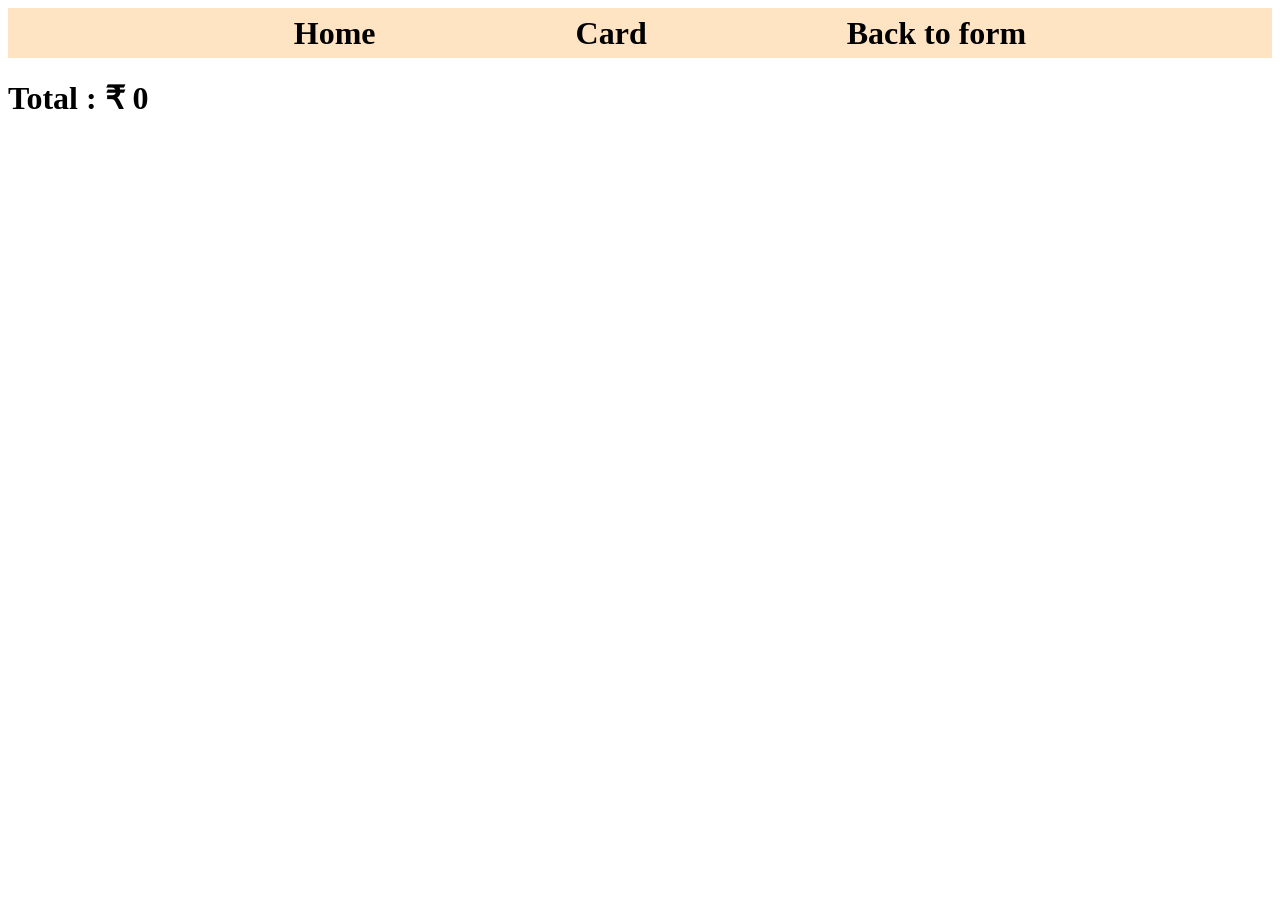
<file: Addtocard.html>
<!DOCTYPE html>
<html lang="en">
<head>
  <meta charset="UTF-8">
  <meta name="viewport" content="width=device-width, initial-scale=1.0">
  <title>Cart</title>
  <style>

.navbar{
    display: flex;
    background-color: bisque;
    height: 50px;
    width: 100%;
    justify-content: space-around;
}
.options{
    display: flex;
    align-items: center;
    justify-content: center;
    
}

.options li{
    list-style: none;
    padding: 0px 100px;
    
}

.options li a{
    text-decoration: none;
    color: black;
    font-size: 1rem;
    font-weight: 600;
    transition: 0.5s ease;
    font-size: 2rem;
    font-weight: 600;

}

.options li a:hover{
    color: red;
}

#container{
    display: grid;
    grid-template-columns: repeat(2,1fr);
}

  #container div{
    width: 400px;
    border: 2px solid black;
    padding: 10px;
    margin: 10px;
    text-align: center;
    align-items: center; 
    }
img { 
    height: 150px; 
    width: 120px; 
}

button{
      height: 40px;
      width: 90px;
      color: aliceblue;
      font-size: 20px;
      background-color: rgb(107, 152, 152);
}


  </style>
</head>
<body>
    <div class="navbar">
        <ul class="options">
           <li> <a href="index.html">Home </a></li>
            <li><a href="Addtocard.html">Card</a></li>
            <li><a href="form.html">Back to form</a></li>
        </ul>
        
    </div>
   <h1 id="total">Total: ₹0</h1>
  <div id="container"></div>
</body>
<script>
let cart = JSON.parse(localStorage.getItem("cart")) || [];

function createproduct(items, index) {
    let card = document.createElement("div");

    let Image = document.createElement("img");
    Image.src = items.image;

    let ProductName = document.createElement("h2");
    ProductName.innerText = items.ProductName;

    let description = document.createElement("p");
    description.innerText = items.description;

    let price = document.createElement("p");
    price.innerText = "₹" + items.price;

    let removeBtn = document.createElement("button");
    removeBtn.innerText = "Remove";

removeBtn.addEventListener("click", function () {

    cart.splice(index, 1);
    localStorage.setItem("cart", JSON.stringify(cart));
    renderCart();

});
    card.append(Image, ProductName, description, price, removeBtn);

    document.getElementById("container").append(card);

}

function renderCart() {
    document.getElementById("container").innerHTML = "";
    let total = 0;
    
                                                            
    for (let i = 0; i < cart.length; i++) {
        total = total + (Number(cart[i].price));
        createproduct(cart[i], i);
  }
  document.getElementById("total").innerText ="Total : ₹ " + total;
}

renderCart();
</script>
</file>
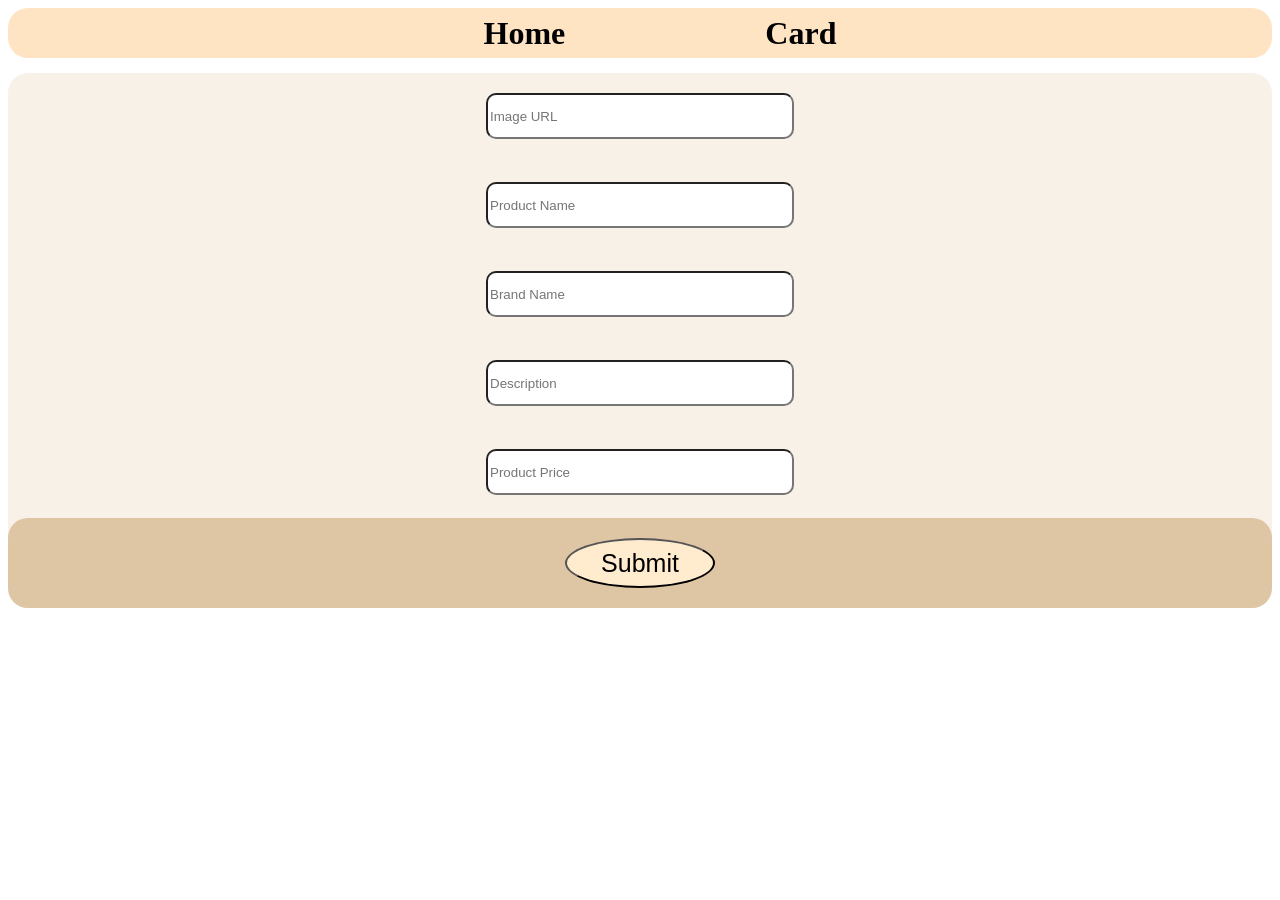
<file: form.html>
<!DOCTYPE html>
<html lang="en">
<head>
    <meta charset="UTF-8">
    <meta name="viewport" content="width=device-width, initial-scale=1.0">
    <title>Form</title>
</head>
<style>
    .form{
    background-color: #F7F1E8;
    border-radius: 20px;
    width: 100%;
    text-align: center;
    margin-top: 15px;
    font-size: 20px;
    margin-bottom: 20px;
    }

    input {
    margin-top: 20px;
    height: 40px;
    width: 300px;
    border-radius: 10px;
}

.button button{
    height: 50px;
    width: 150px;
    border-radius: 50%;
    background-color: blanchedalmond;
}

.navbar{
    display: flex;
    background-color: bisque;
    height: 50px;
    width: 100%;
    justify-content: space-around;
}


.options{
    display: flex;
    align-items: center;
    justify-content: center;
    
}

.options li{
    list-style: none;
    padding: 0px 100px;
    
}

.options li a{
    text-decoration: none;
    color: black;
    font-size: 1rem;
    font-weight: 600;
    transition: 0.5s ease;
    font-size: 2rem;
    font-weight: 600;

}

.options li a:hover{
    color: red;
}

#container {
  display: grid;
  grid-template-columns: repeat(3, 1fr);
  gap: 20px;
 
}

#container img {
  height: 200px;
  width: 150px;
}


#container div {
    background-color: gainsboro;
    border-radius: 20px;
    border: 2px solid black;
    padding: 10px;
    text-align: center;
    margin-top: 20px;
}

div{
    background-color: rgb(222, 197, 164);
    border-radius: 20px;
}

  button{
        background-color: skyblue;
        font-size: 25px;
        margin-bottom: 20px;
        margin-top: 20px;
        height:40px;
        width: 200px;
        border-radius: 25px;
        padding: 0px 15px;

        cursor: pointer;
       }
 
</style>
<body>
    <div class="navbar">
        <ul class="options">
           <li> <a href="index.html">Home </a></li>
            <li><a href="Addtocard.html">Card</a></li>
        </ul>
        
    </div>
    <div class="form">
       <input type="text" id="imageurl" placeholder="Image URL" required><br><br>
    <input type="text" id="productname" placeholder="Product Name" required><br><br>
    <input type="text" id="brandname" placeholder="Brand Name" required><br><br>
    <input type="text" id="description" placeholder="Description" required><br><br>
    <input type="text" id="price" placeholder="Product Price" required><br><br>
    
    <div class="button">

        <button onclick="addProduct()">Submit</button><br>
      
    </div>
  </div>

  <div id="container"></div>
</body>

<script>
    let cart = JSON.parse(localStorage.getItem("cart")) || [];
    let products = JSON.parse(localStorage.getItem("products")) || [];
    function addProduct() {
    let imageUrl = document.getElementById("imageurl").value;
    let productName = document.getElementById("productname").value;
    let brandName = document.getElementById("brandname").value;
    let description = document.getElementById("description").value;
    let price = document.getElementById("price").value;

let product = {
    image: imageUrl,
    ProductName: productName,
    brandName: brandName,
    description: description,
    price: price,
  };
  
  products.push(product);
  localStorage.setItem("products", JSON.stringify(products));
  createProduct(product);
}
function createProduct(items) {
  let card = document.createElement("div");

  let Image = document.createElement("img");
  Image.src = items.image;

  let ProductName = document.createElement("h2");
  ProductName.innerText = items.ProductName;

  let brandName=document.createElement("h2");
  brandName.innerText=items.brandName;

  let description = document.createElement("p");
  description.textContent = items.description;

  let price = document.createElement("p");
  price.innerText = `₹${items.price}`;

  let viewMore = document.createElement("button");
  viewMore.innerText = "VIEW MORE";

  let AddCart = document.createElement("button");
  AddCart.innerText = "Add to Cart";

  viewMore.addEventListener("click", () => {
    localStorage.setItem("selectedProduct", JSON.stringify(items));
    window.location.href = "viewMore.html";
  });

  AddCart.addEventListener("click", () => {
    cart.push(items);
    localStorage.setItem("cart", JSON.stringify(cart));

  });

  card.append(Image, ProductName,brandName, description, price, viewMore, AddCart);
  document.getElementById("container").appendChild(card);
}
window.onload = function() {
  for (let i = 0; i < products.length; i++) {
    createProduct(products[i]);
  }
};
</script>
</html>
</file>
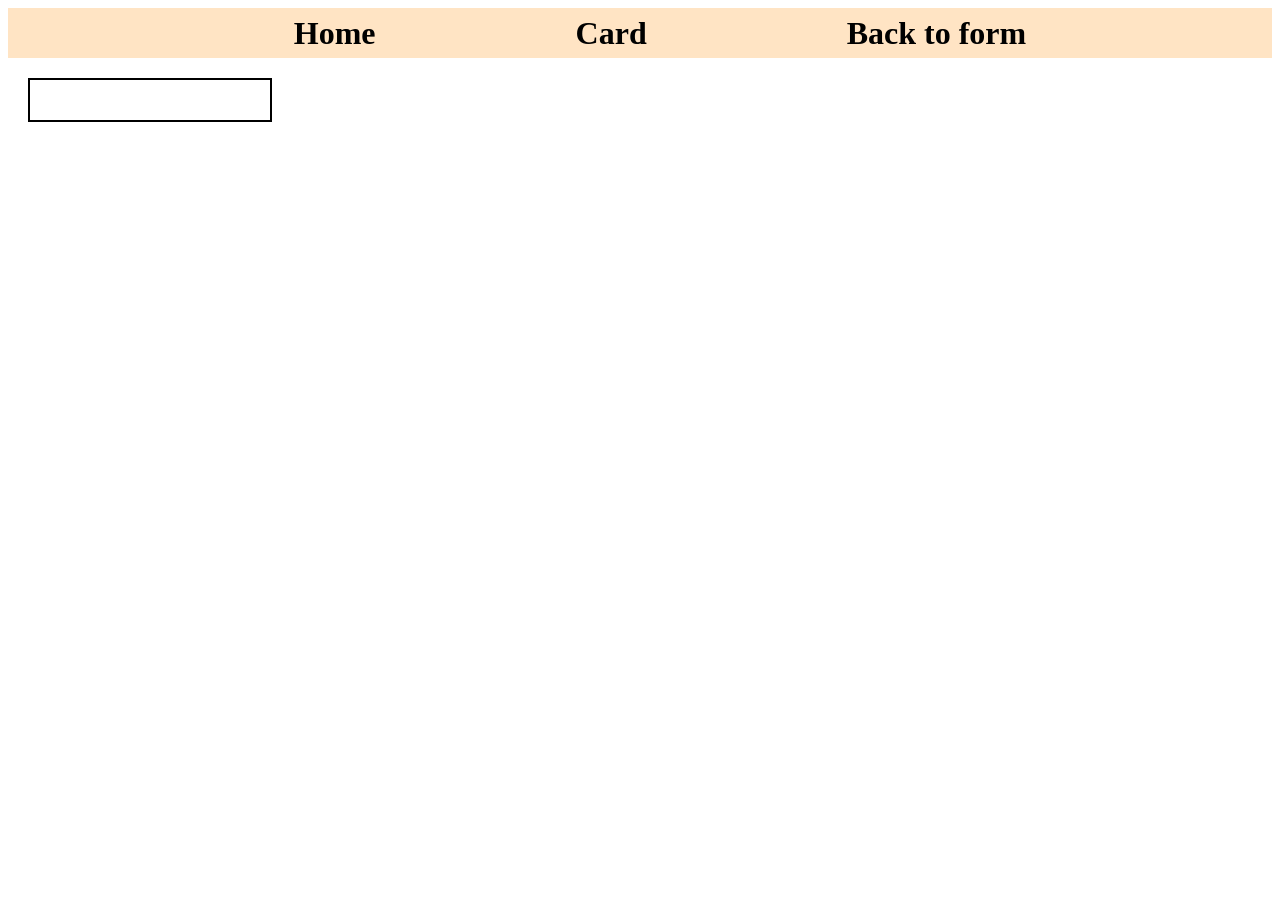
<file: viewMore.html>
<!DOCTYPE html>
<html lang="en">
<head>
  <meta charset="UTF-8">
  <meta name="viewport" content="width=device-width, initial-scale=1.0">
  <title>View Product</title>
  <style>
#navbar{
     display: flex;
    background-color: bisque;
    height: 50px;
    width: 100%;
    justify-content: space-around;
}
a{
    margin-top: 10px;
    text-decoration: none;
      
}

.navbar{
    display: flex;
    background-color: bisque;
    height: 50px;
    width: 100%;
    justify-content: space-around;
}
.options{
    display: flex;
    align-items: center;
    justify-content: center;
    
}

.options li{
    list-style: none;
    padding: 0px 100px;
    
}

.options li a{
    text-decoration: none;
    color: black;
    font-size: 1rem;
    font-weight: 600;
    transition: 0.5s ease;
    font-size: 2rem;
    font-weight: 600;

}

.options li a:hover{
    color: red;
}
#container div {
  text-align: center;  
}
    #container {
      width: 200px;
      margin: 20px;
      padding: 20px;
      border: 2px solid black;
      text-align: center;
     
    }
    img {
         height: 200px; 
         width: 150px; 
        }
    button {
      margin-top: 10px;
      height: 40px;
      width: 150px;
      border-radius: 10px;
      background-color: skyblue;
      font-size: 16px;
    }
  </style>
</head>
<body>
    <div class="navbar">
        <ul class="options">
           <li> <a href="index.html">Home </a></li>
            <li><a href="Addtocard.html">Card</a></li>
            <li><a href="form.html">Back to form</a></li>
        </ul>   
    </div>

  <div id="container"></div>
</body>

<script>
  let selected = JSON.parse(localStorage.getItem("selectedProduct"));
  let cart = JSON.parse(localStorage.getItem("cart")) || [];

  function showProduct(items) {
    let card = document.createElement("div");

    let Image = document.createElement("img");
    Image.setAttribute("src", items.image)

    let ProductName = document.createElement("h2");
    ProductName.innerText = items.ProductName;

    let description = document.createElement("p");
    description.textContent = items.description;

    let price = document.createElement("p");
    price.innerText = `₹${items.price}`;

    let AddCart = document.createElement("button");
    AddCart.innerText = "Add to Cart";

    AddCart.addEventListener("click", () => {
      cart.push(items);
      localStorage.setItem("cart", JSON.stringify(cart));
     
    });

    let viewButtons = document.querySelectorAll(".view-more");

viewButtons.forEach((button) => {

    button.addEventListener("click", function () {

        let card = this.closest(".cloth-card");

        let product = {
            image: card.querySelector("img").src,
            brand: card.querySelector("span").innerText,
            name: card.querySelector("h5").innerText,
            description: card.querySelector("h5").innerText,
            price: card.querySelector("h4").innerText
        };

        localStorage.setItem("selectedProduct", JSON.stringify(product));

        window.location.href = "viewMore.html";

    });

});

    card.append(Image, ProductName, description, price, AddCart);
    document.getElementById("container").appendChild(card);
  }

  showProduct(selected);
</script>
</html>
</file>
